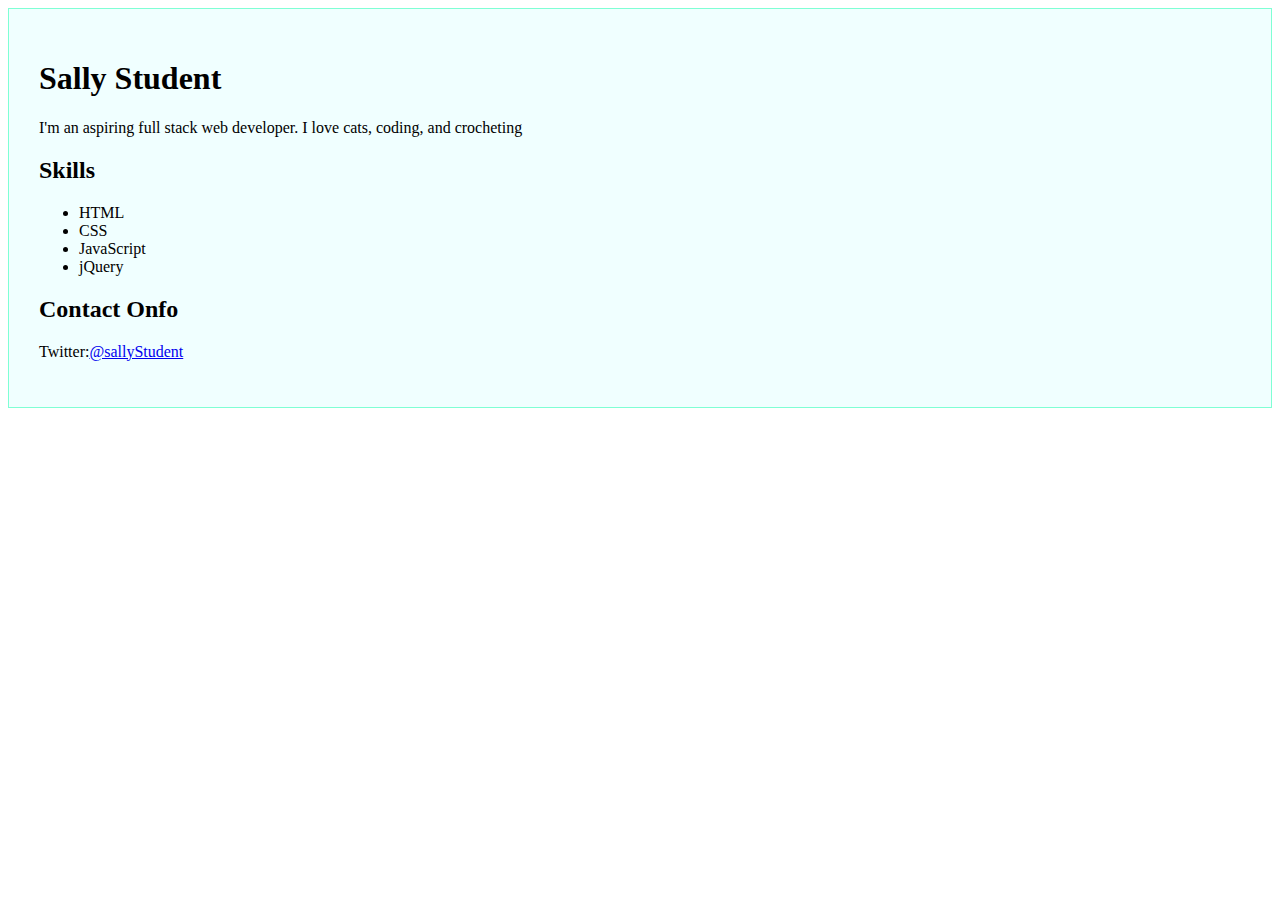
<file: index1.html>
<!-- VISHNU -->
<!DOCTYPE html>
<html>
<head>
<link rel="stylesheet" type="text/css" href="main.css"/>
	<title></title>
</head>
<body>
	<div>
  		<h1>Sally Student</h1>
  		<p>I'm an aspiring full stack web developer. I love cats, coding, and crocheting</p>
  		<h2>Skills</h2>
  		<ul>
    		<li>HTML</li>
    		<li>CSS</li>
    		<li>JavaScript</li>
   			<li>jQuery</li>
  		</ul>
  		<h2>Contact Onfo</h2>
  		<p>Twitter:<a href="https://twitter.com/sallyStudent">@sallyStudent</a></p>
	</div>

</body>
</html>
</file>
<file: main.css>
div{
  background-color: azure;
  border: 1px solid aquamarine;
  padding: 30px;
  
  
}
</file>
